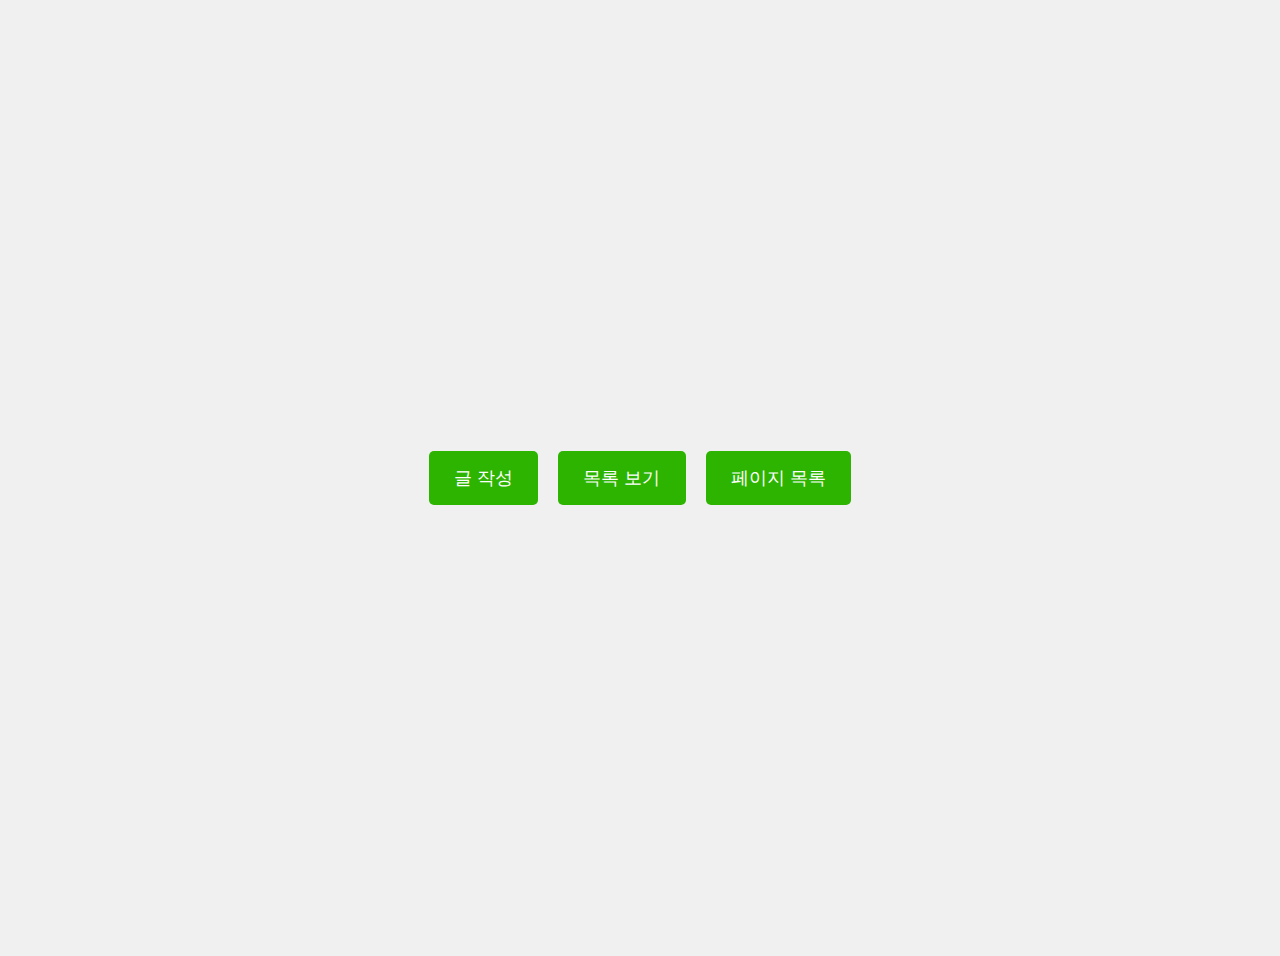
<file: src/main/resources/templates/boardpage.html>
<!DOCTYPE html>
<html lang="en">
<head>
    <meta charset="UTF-8">
    <meta name="viewport" content="width=device-width, initial-scale=1.0">
    <title>게시판 이용</title>
    <style>
        body {
            font-family: Arial, sans-serif;
            background-color: #f0f0f0;
            padding: 20px;
        }
        .button-container {
            display: flex;
            justify-content: center;
            align-items: center;
            height: 100vh;
        }
        .button-container button {
            padding: 15px 25px;
            margin: 0 10px;
            font-size: 18px;
            border: none;
            border-radius: 5px;
            background-color: #2db400;
            color: white;
            cursor: pointer;
            transition: background-color 0.3s;
        }
        .button-container button:hover {
            background-color: #1f7d00;
        }
    </style>
</head>
<body>
<div class="button-container">
    <button onclick="saveReq()">글 작성</button>
    <button onclick="listReq()">목록 보기</button>
    <button onclick="pagingReq()">페이지 목록</button>
</div>
</body>
<script>
    const saveReq = () => {
       location.href = "/board/save";
    }
    const listReq = () => {
        location.href = "/board/pagelist";
    }
    const pagingReq = () => {
        location.href = "/board/paging";
    }
</script>
</html>
</file>
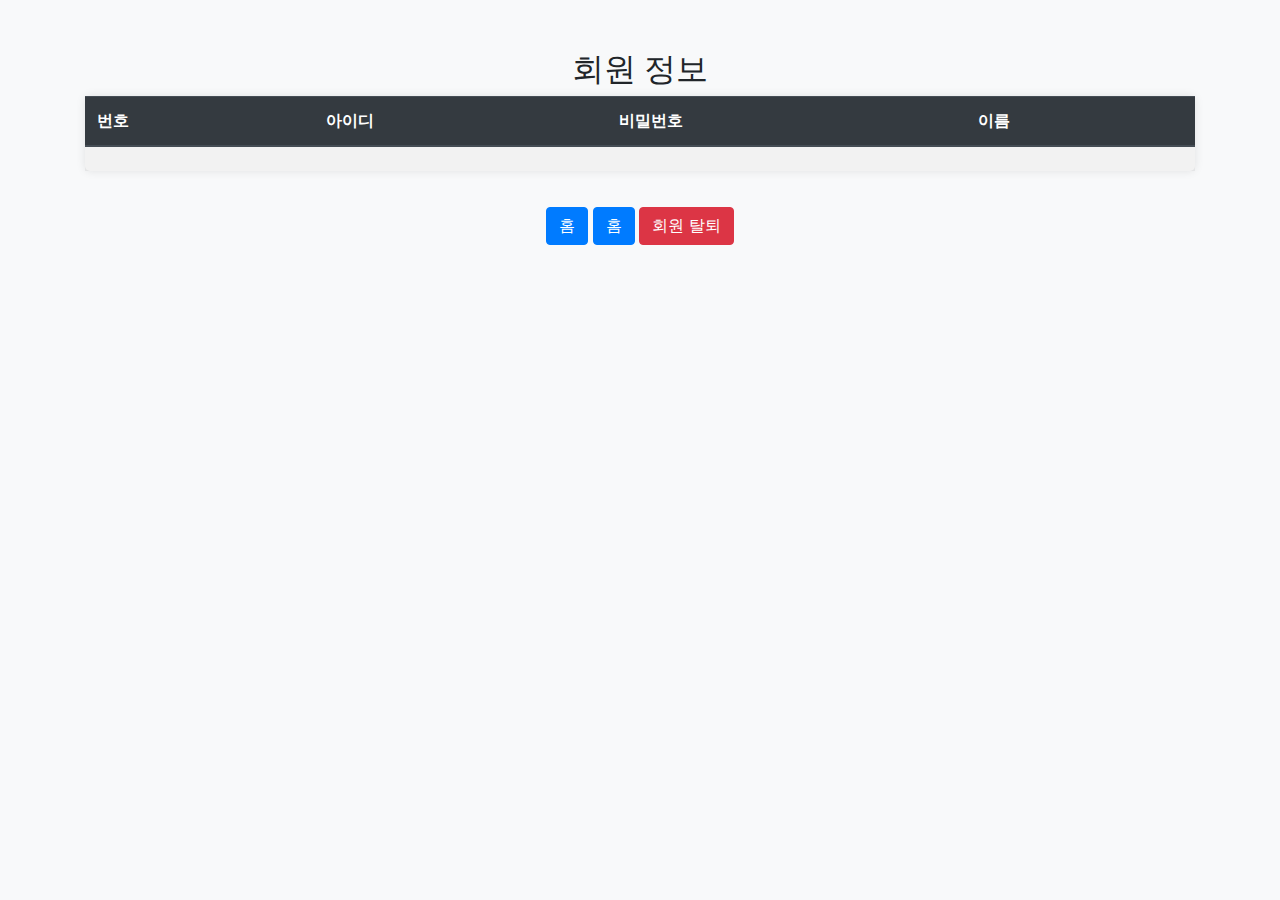
<file: src/main/resources/templates/detail.html>
<!DOCTYPE html>
<html lang="en" xmlns:th="http://www.thymeleaf.org">
<head>
    <meta charset="UTF-8">
    <meta name="viewport" content="width=device-width, initial-scale=1.0">
    <title>회원 정보</title>
    <!-- 부트스트랩 CSS 링크 추가 -->
    <link href="https://maxcdn.bootstrapcdn.com/bootstrap/4.5.2/css/bootstrap.min.css" rel="stylesheet">
    <style>
        body {
            background-color: #f8f9fa;
        }
        .container {
            margin-top: 50px;
        }
        .table {
            background-color: white;
            border-radius: 5px;
            box-shadow: 0 0 10px rgba(0,0,0,0.1);
        }
        .btn-home {
            margin-top: 20px;
        }
    </style>
</head>
<body>
<div class="container">
    <h2 class="text-center">회원 정보</h2>
    <table class="table table-striped">
        <thead class="thead-dark">
        <tr>
            <th scope="col">번호</th>
            <th scope="col">아이디</th>
            <th scope="col">비밀번호</th>
            <th scope="col">이름</th>
        </tr>
        </thead>
        <tbody>
        <tr>
            <td th:text="${member.id}"></td>
            <td th:text="${member.memberEmail}"></td>
            <td th:text="${member.memberPassword}"></td>
            <td th:text="${member.memberName}"></td>
        </tr>
        </tbody>
    </table>
    <div class="text-center">
        <a th:if="${session.loginEmail != null}" href="/main" class="btn btn-primary btn-home">홈</a>
        <a th:unless="${session.loginEmail != null}" href="/member/login" class="btn btn-primary btn-home">홈</a>
        <form th:action="@{/member/delete/{id}(id=${member.id})}" method="post" style="display:inline;">
            <button type="submit" class="btn btn-danger btn-home" onclick="return confirm('정말 탈퇴하시겠습니까?');">회원 탈퇴</button>
        </form>
    </div>
</div>

<!-- 부트스트랩 JS 및 jQuery 추가 -->
<script src="https://ajax.googleapis.com/ajax/libs/jquery/3.5.1/jquery.min.js"></script>
<script src="https://maxcdn.bootstrapcdn.com/bootstrap/4.5.2/js/bootstrap.min.js"></script>
</body>
</html>
</file>
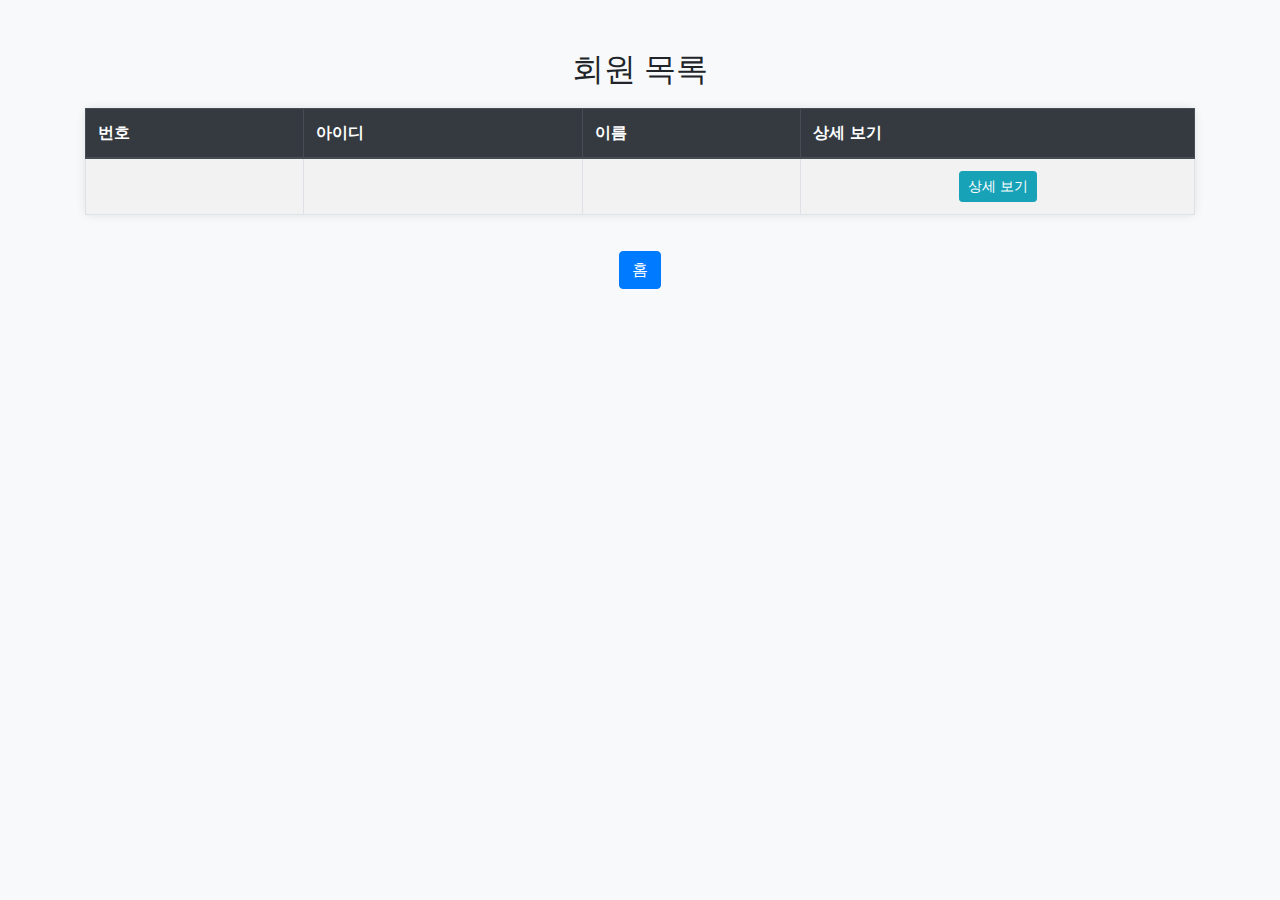
<file: src/main/resources/templates/list.html>
<!DOCTYPE html>
<html lang="en" xmlns:th="http://www.thymeleaf.org">
<head>
    <meta charset="UTF-8">
    <meta name="viewport" content="width=device-width, initial-scale=1.0">
    <title>회원 목록</title>
    <!-- 부트스트랩 CSS 링크 추가 -->
    <link href="https://maxcdn.bootstrapcdn.com/bootstrap/4.5.2/css/bootstrap.min.css" rel="stylesheet">
    <style>
        body {
            background-color: #f8f9fa;
        }
        .container {
            margin-top: 50px;
        }
        .table {
            background-color: white;
            border-radius: 5px;
            box-shadow: 0 0 10px rgba(0,0,0,0.1);
        }
        .btn-home {
            margin-top: 20px;
        }
        .header {
            margin-bottom: 20px;
        }
    </style>
</head>
<body>
<div class="container">
    <div class="header text-center">
        <h2>회원 목록</h2>
    </div>
    <table class="table table-striped table-bordered">
        <thead class="thead-dark">
        <tr>
            <th scope="col">번호</th>
            <th scope="col">아이디</th>
            <th scope="col">이름</th>
            <th scope="col">상세 보기</th>
        </tr>
        </thead>
        <tbody>
        <tr th:each="member, stat : ${memberList}">
            <td th:text="${stat.index + 1}"></td>
            <td th:text="${member.memberEmail}"></td>
            <td th:text="${member.memberName}"></td>
            <td class="text-center">
                <a th:href="@{/member/{id}(id=${member.id})}" class="btn btn-info btn-sm">상세 보기</a>
            </td>
        </tr>
        </tbody>
    </table>
    <div class="text-center">
        <a href="/main" class="btn btn-primary btn-home">홈</a>
    </div>
</div>

<!-- 부트스트랩 JS 및 jQuery 추가 -->
<script src="https://ajax.googleapis.com/ajax/libs/jquery/3.5.1/jquery.min.js"></script>
<script src="https://maxcdn.bootstrapcdn.com/bootstrap/4.5.2/js/bootstrap.min.js"></script>
</body>
</html>
</file>
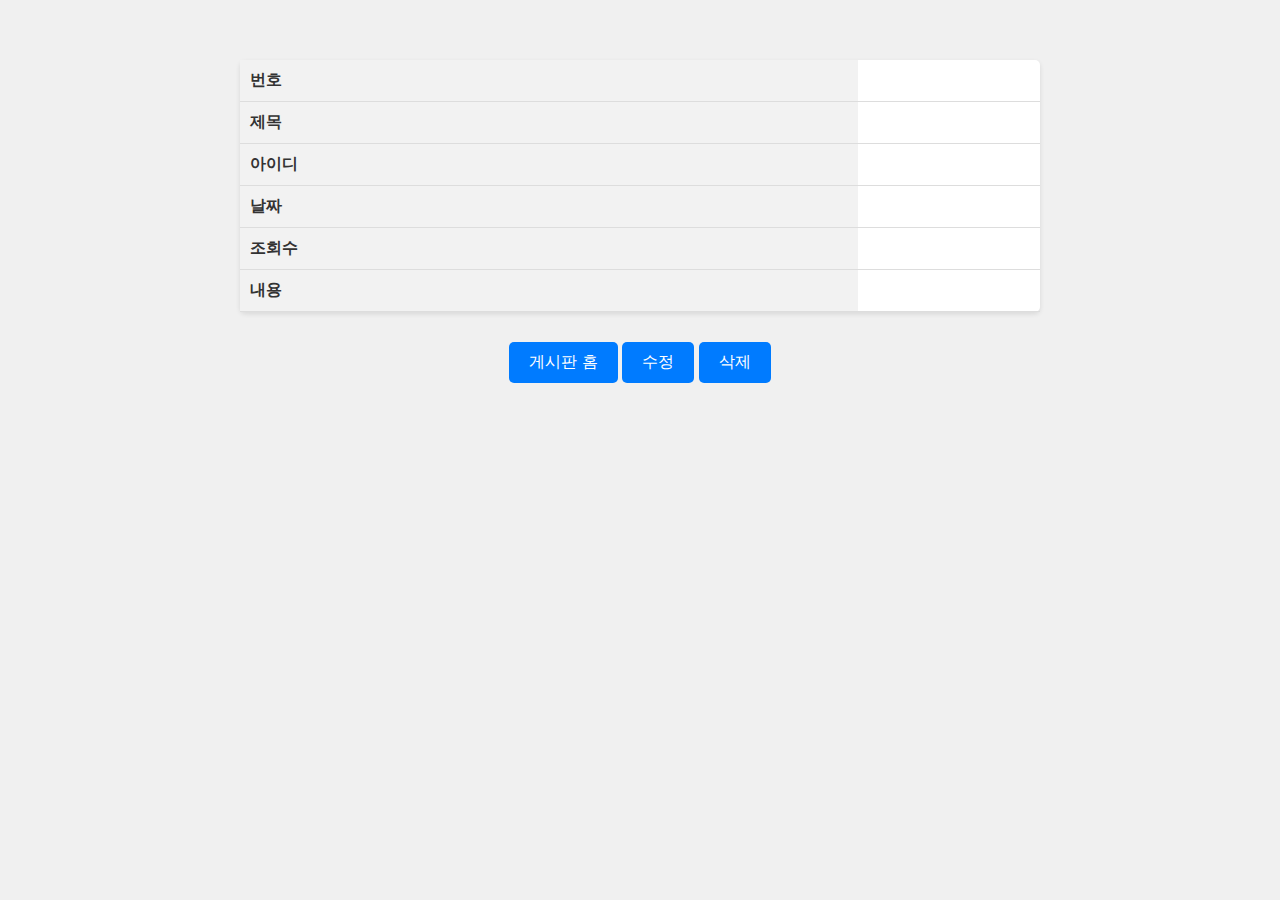
<file: src/main/resources/templates/pagedetail.html>
<!DOCTYPE html>
<html lang="en" xmlns:th="http://www.thymeleaf.org">
<head>
    <meta charset="UTF-8">
    <meta name="viewport" content="width=device-width, initial-scale=1.0">
    <script src="https://code.jquery.com/jquery-3.7.1.js" integrity="sha256-eKhayi8LEQwp4NKxN+CfCh+3qOVUtJn3QNZ0TciWLP4=" crossorigin="anonymous"></script>
    <title>게시판 정보</title>
    <style>
        body {
            font-family: Arial, sans-serif;
            margin: 20px;
            padding: 20px;
            background-color: #f0f0f0;
        }
        table {
            width: 100%;
            max-width: 800px;
            margin: 20px auto;
            border-collapse: collapse;
            background-color: #ffffff;
            box-shadow: 0 2px 5px rgba(0,0,0,0.1);
            border-radius: 5px;
        }
        th, td {
            padding: 10px;
            text-align: left;
            border-bottom: 1px solid #ddd;
        }
        th {
            background-color: #f2f2f2;
            color: #333;
        }
        td {
            vertical-align: top;
        }
        button {
            background-color: #007bff;
            color: white;
            border: none;
            padding: 10px 20px;
            text-align: center;
            text-decoration: none;
            display: inline-block;
            font-size: 16px;
            margin-top: 10px;
            cursor: pointer;
            border-radius: 5px;
            transition: background-color 0.3s;
        }
        button:hover {
            background-color: #0056b3;
        }
        button:focus {
            outline: none;
        }
    </style>
</head>
<body>
<table>
    <tr>
        <th>번호</th>
        <td th:text="${board.id}"></td>
    </tr>
    <tr>
        <th>제목</th>
        <td th:text="${board.boardTitle}"></td>
    </tr>
    <tr>
        <th>아이디</th>
        <td th:text="${board.boardWriter}"></td>
    </tr>
    <tr>
        <th>날짜</th>
        <td th:text="${board.boardCreatedTime}"></td>
    </tr>
    <tr>
        <th>조회수</th>
        <td th:text="${board.boardHits}"></td>
    </tr>
    <tr>
        <th>내용</th>
        <td th:text="${board.boardContents}"></td>
    </tr>
</table>
<div style="text-align: center;">
    <button onclick="listReq()">게시판 홈</button>
    <button onclick="updateReq()">수정</button>
    <button onclick="deleteReq()">삭제</button>
</div>
</body>
<script th:inline="javascript">
    const listReq = () => {
        location.href = "/board/";
    }
    const updateReq = () => {
        const id = /*[[${board.id}]]*/ '';
        location.href = "/board/pageupdate/" + id;
    }
    const deleteReq = () => {
        const id = /*[[${board.id}]]*/ '';
        location.href = "/board/delete/" + id;
    }
</script>
</html>
</file>
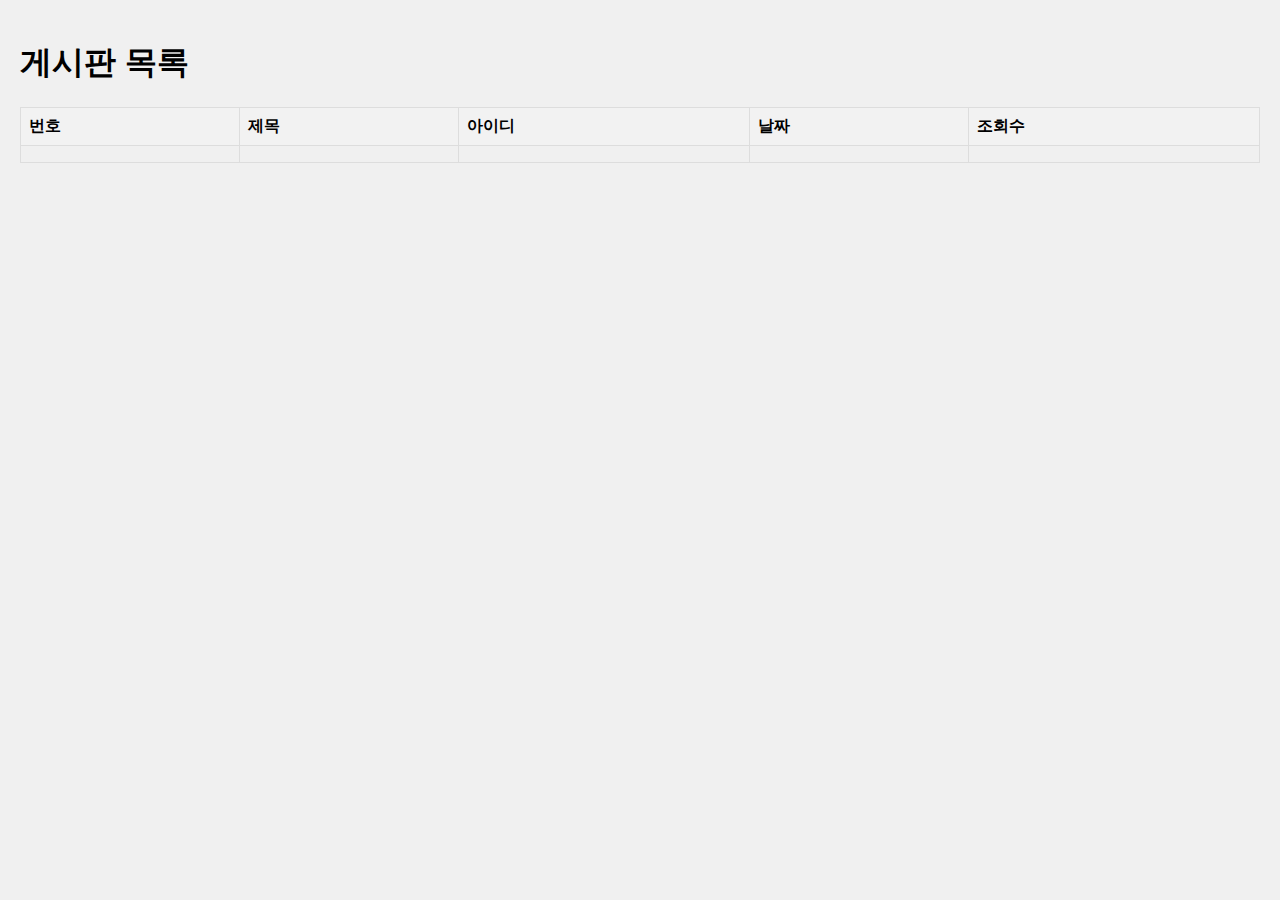
<file: src/main/resources/templates/pagelist.html>
<!DOCTYPE html>
<html lang="en" xmlns:th="http://www.thymeleaf.org">
<head>
    <meta charset="UTF-8">
    <meta name="viewport" content="width=device-width, initial-scale=1.0">
    <title>게시판 목록</title>
    <style>
        body {
            font-family: Arial, sans-serif;
            margin: 0;
            padding: 20px;
            background-color: #f0f0f0;
        }
        table {
            width: 100%;
            border-collapse: collapse;
            margin-top: 20px;
        }
        th, td {
            border: 1px solid #dddddd;
            text-align: left;
            padding: 8px;
        }
        th {
            background-color: #f2f2f2;
        }
        tr:nth-child(even) {
            background-color: #f9f9f9;
        }
        tr:hover {
            background-color: #f1f1f1;
        }
        a {
            text-decoration: none;
            color: #333;
            font-weight: bold;
        }
        a:hover {
            color: #007bff;
        }
    </style>
</head>
<body>
<h1>게시판 목록</h1>
<table>
    <thead>
    <tr>
        <th>번호</th>
        <th>제목</th>
        <th>아이디</th>
        <th>날짜</th>
        <th>조회수</th>
    </tr>
    </thead>
    <tbody>
    <tr th:each="board: ${boardList}">
        <td th:text="${board.id}"></td>
        <td><a th:href="@{|/board/${board.id}|}" th:text="${board.boardTitle}"></a></td>
        <td th:text="${board.boardWriter}"></td>
        <td th:text="${#temporals.format(board.boardCreatedTime, 'yyyy-MM-dd HH:mm:ss')}"></td>
        <td th:text="${board.boardHits}"></td>
    </tr>
    </tbody>
</table>
</body>
</html>
</file>
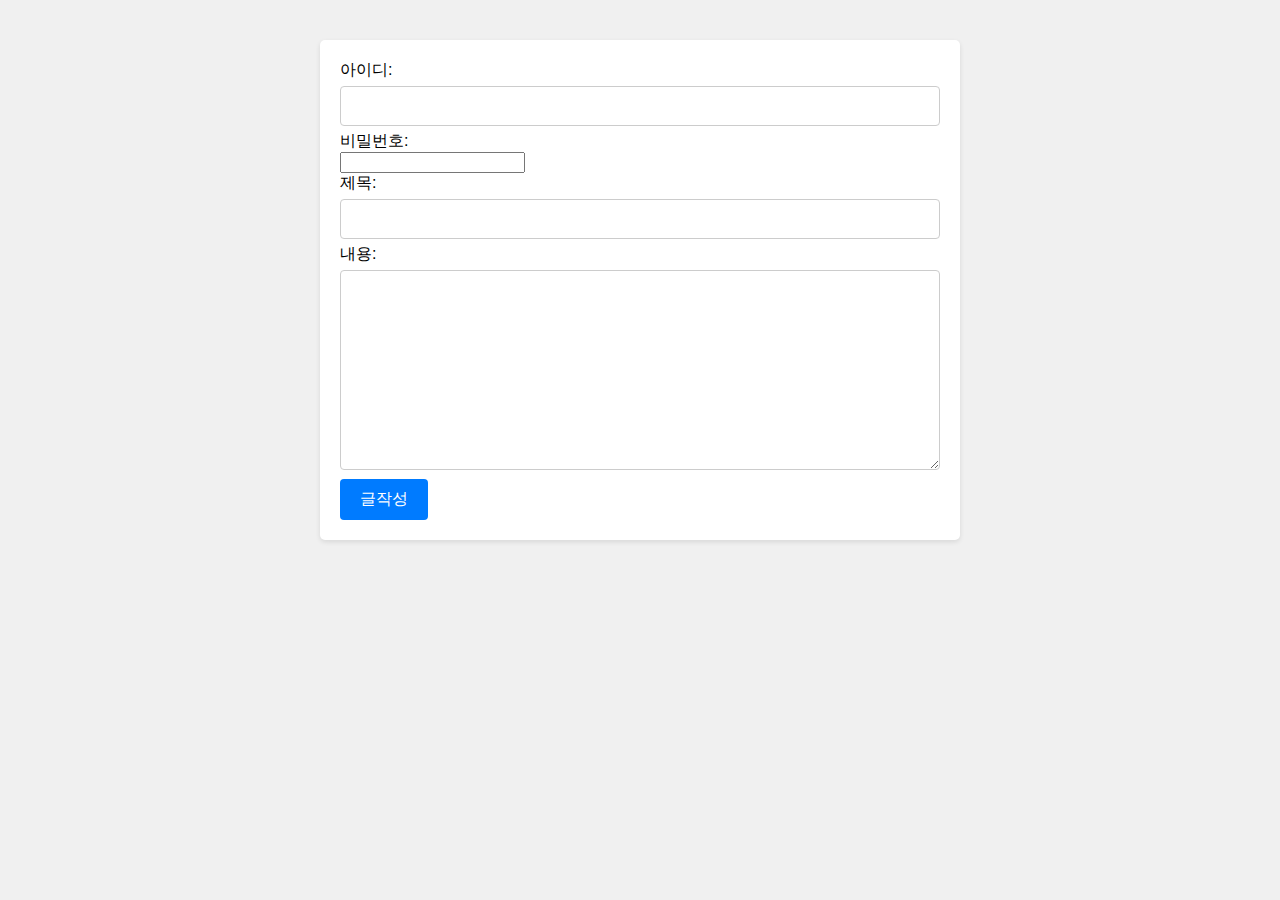
<file: src/main/resources/templates/pagesave.html>
<!DOCTYPE html>
<html lang="en">
<head>
    <meta charset="UTF-8">
    <meta name="viewport" content="width=device-width, initial-scale=1.0">
    <title>글 작성</title>
    <style>
        body {
            font-family: Arial, sans-serif;
            margin: 0;
            padding: 20px;
            background-color: #f0f0f0;
        }
        form {
            max-width: 600px;
            margin: 20px auto;
            background-color: #ffffff;
            padding: 20px;
            box-shadow: 0 2px 5px rgba(0,0,0,0.1);
            border-radius: 5px;
        }
        form input[type="text"],
        form textarea {
            width: 100%;
            padding: 10px;
            margin: 5px 0;
            border: 1px solid #ccc;
            border-radius: 4px;
            box-sizing: border-box;
            font-size: 16px;
        }
        form textarea {
            height: 200px;
            resize: vertical;
        }
        form input[type="submit"] {
            background-color: #007bff;
            color: white;
            padding: 10px 20px;
            border: none;
            border-radius: 4px;
            cursor: pointer;
            font-size: 16px;
        }
        form input[type="submit"]:hover {
            background-color: #0056b3;
        }
    </style>
</head>
<body>
<form action="/board/save" method="post">
    <label for="boardWriter">아이디:</label><br>
    <input type="text" id="boardWriter" name="boardWriter"><br>

    <label for="boardPass">비밀번호:</label><br>
    <input type="password" id="boardPass" name="boardPass"><br>

    <label for="boardTitle">제목:</label><br>
    <input type="text" id="boardTitle" name="boardTitle"><br>

    <label for="boardContents">내용:</label><br>
    <textarea id="boardContents" name="boardContents" cols="30" rows="10"></textarea><br>

    <input type="submit" value="글작성">
</form>
</body>
</html>
</file>
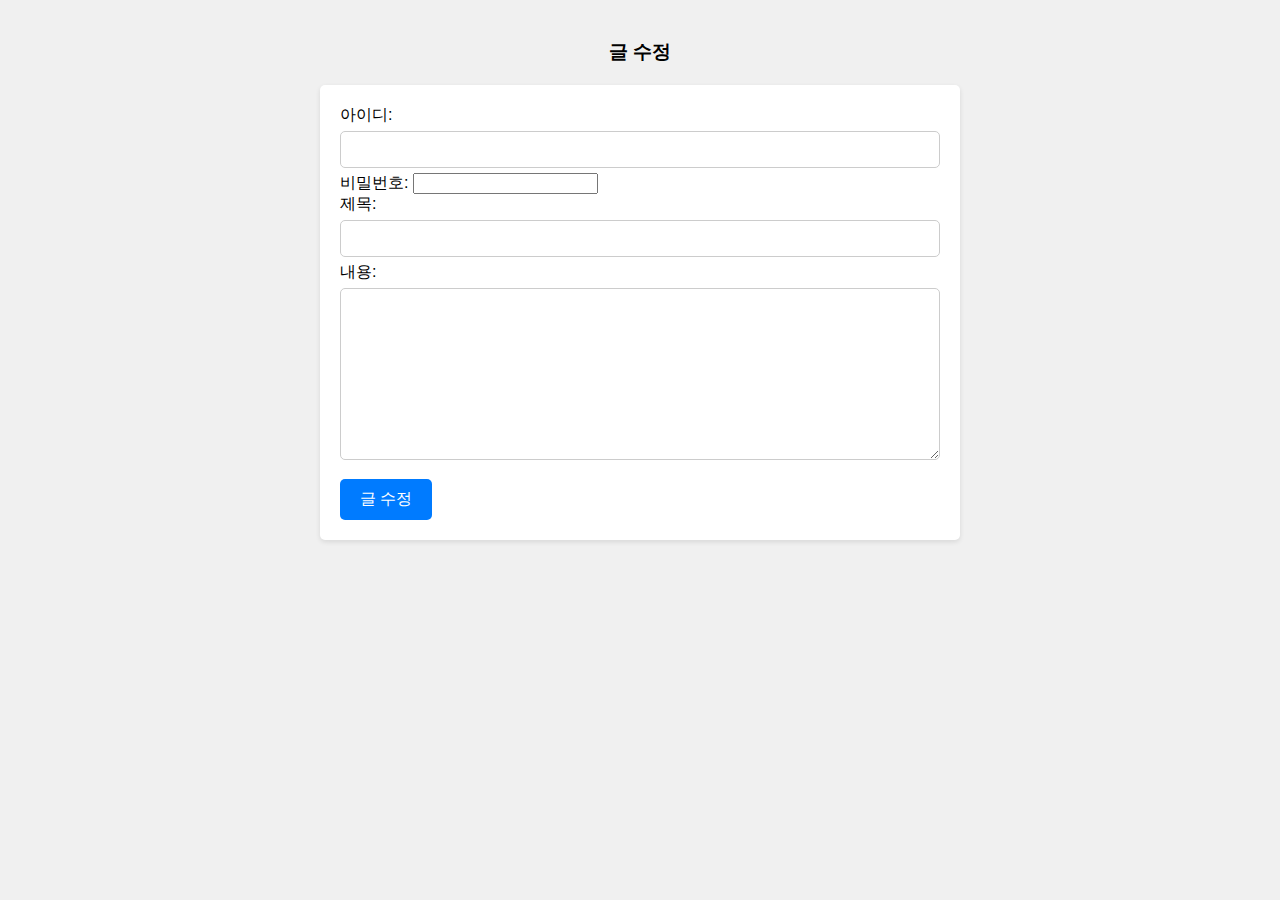
<file: src/main/resources/templates/pageupdate.html>
<!DOCTYPE html>
<html lang="en" xmlns:th="http://www.thymeleaf.org">
<head>
    <meta charset="UTF-8">
    <meta name="viewport" content="width=device-width, initial-scale=1.0">
    <title>글 수정</title>
    <style>
        body {
            font-family: Arial, sans-serif;
            margin: 0;
            padding: 20px;
            background-color: #f0f0f0;
        }
        form {
            max-width: 600px;
            margin: 20px auto;
            background-color: #ffffff;
            padding: 20px;
            box-shadow: 0 2px 5px rgba(0,0,0,0.1);
            border-radius: 5px;
        }
        input[type=text], textarea {
            width: 100%;
            padding: 10px;
            margin: 5px 0;
            border: 1px solid #ccc;
            border-radius: 5px;
            box-sizing: border-box;
        }
        input[type=button] {
            background-color: #007bff;
            color: white;
            border: none;
            padding: 10px 20px;
            text-align: center;
            text-decoration: none;
            display: inline-block;
            font-size: 16px;
            margin-top: 10px;
            cursor: pointer;
            border-radius: 5px;
            transition: background-color 0.3s;
        }
        input[type=button]:hover {
            background-color: #0056b3;
        }
        input[type=button]:focus {
            outline: none;
        }
        textarea {
            resize: vertical;
        }
        h3 {
            text-align: center;
        }
    </style>
</head>
<body>
<h3>글 수정</h3>
<form action="/board/pageupdate" method="post" name="updateForm">
    <input type="hidden" name="id" th:value="${boardUpdate.id}">
    아이디: <input type="text" name="boardWriter" th:value="${boardUpdate.boardWriter}" readonly> <br>
    비밀번호: <input type="password" name="boardPass" id="boardPass" required> <br>
    제목: <input type="text" name="boardTitle" th:value="${boardUpdate.boardTitle}"> <br>
    내용: <textarea name="boardContents" cols="30" rows="10" th:text="${boardUpdate.boardContents}"></textarea> <br>
    <input type="hidden" name="boardHits" th:value="${boardUpdate.boardHits}">
    <input type="button" value="글 수정" onclick="boardUpdate()">
</form>

<script th:inline="javascript">
    const boardUpdate = () => {
        const pass = /*[[${boardUpdate.boardPass}]]*/ '';
        const inputPass = document.getElementById("boardPass").value;
        if (pass === inputPass) {
            document.updateForm.submit();
        } else {
            alert("비밀번호가 일치하지 않습니다!");
        }
    }
</script>
</body>
</html>
</file>
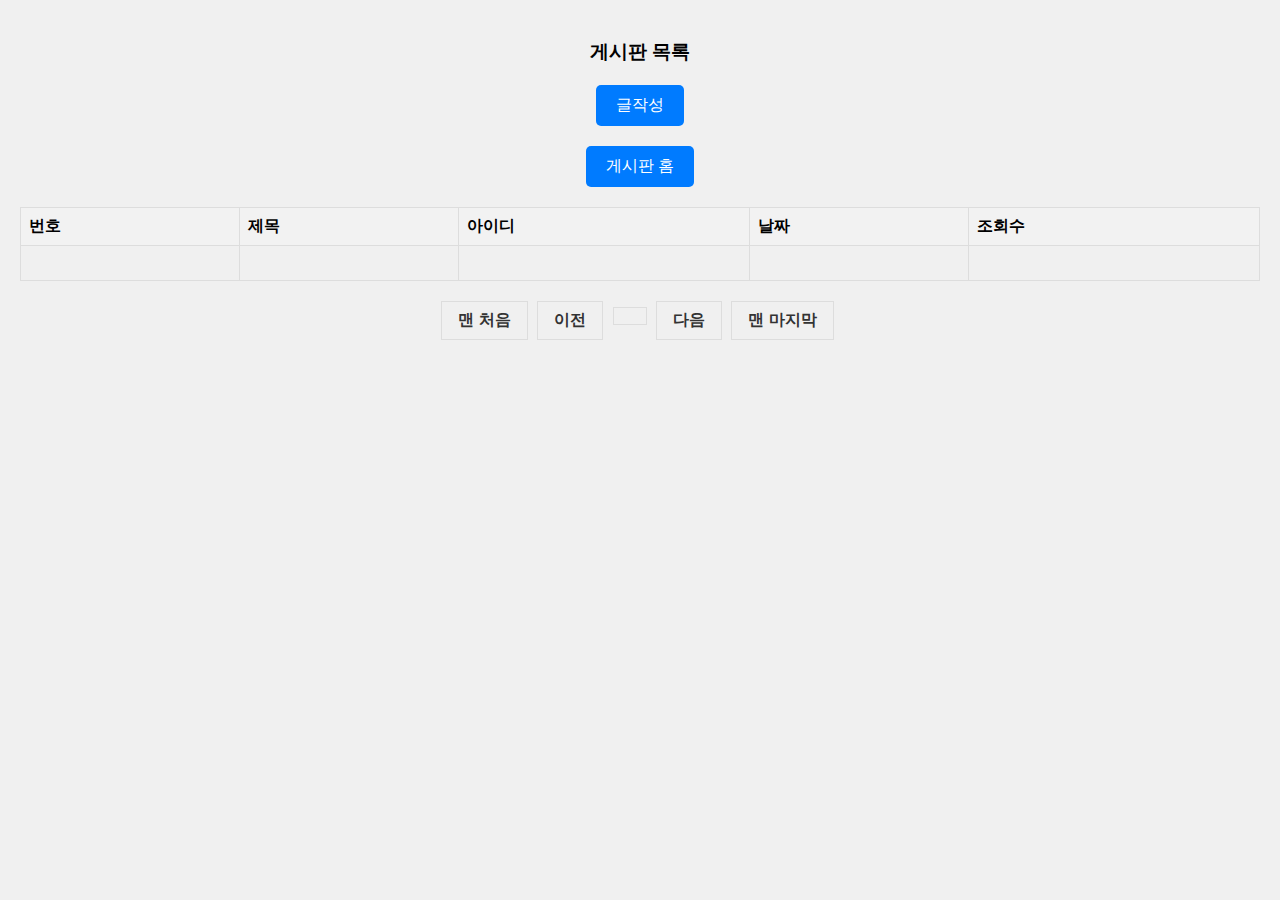
<file: src/main/resources/templates/paging.html>
<!DOCTYPE html>
<html lang="en" xmlns:th="http://www.thymeleaf.org">
<head>
    <meta charset="UTF-8">
    <meta name="viewport" content="width=device-width, initial-scale=1.0">
    <title>게시판 목록</title>
    <style>
        body {
            font-family: Arial, sans-serif;
            margin: 0;
            padding: 20px;
            background-color: #f0f0f0;
        }
        h3 {
            text-align: center;
        }
        button {
            display: block;
            margin: 20px auto;
            padding: 10px 20px;
            font-size: 16px;
            border: none;
            background-color: #007bff;
            color: white;
            cursor: pointer;
            border-radius: 5px;
            transition: background-color 0.3s;
        }
        button:hover {
            background-color: #0056b3;
        }
        table {
            width: 100%;
            border-collapse: collapse;
            margin-top: 20px;
        }
        th, td {
            border: 1px solid #dddddd;
            text-align: left;
            padding: 8px;
        }
        th {
            background-color: #f2f2f2;
        }
        tr:nth-child(even) {
            background-color: #f9f9f9;
        }
        tr:hover {
            background-color: #f1f1f1;
        }
        a {
            text-decoration: none;
            color: #333;
            font-weight: bold;
            margin-right: 5px;
        }
        .pagination {
            margin-top: 20px;
            text-align: center;
        }
        .pagination a {
            display: inline-block;
            padding: 8px 16px;
            text-decoration: none;
            transition: background-color 0.3s;
            border: 1px solid #ddd;
        }
        .pagination a:hover {
            background-color: #f1f1f1;
        }
        .pagination .active {
            background-color: #007bff;
            color: white;
        }
    </style>
</head>
<body>
<h3>게시판 목록</h3>
<button onclick="saveReq()">글작성</button>
<button onclick="pagehome()">게시판 홈</button>

<table>
    <thead>
    <tr>
        <th>번호</th>
        <th>제목</th>
        <th>아이디</th>
        <th>날짜</th>
        <th>조회수</th>
    </tr>
    </thead>
    <tbody>
    <tr th:each="board: ${boardList}">
        <td th:text="${board.id}"></td>
        <td><a th:href="@{|/board/${board.id}|}" th:text="${board.boardTitle}"></a></td>
        <td th:text="${board.boardWriter}"></td>
        <td th:text="${#temporals.format(board.boardCreatedTime, 'yyyy-MM-dd HH:mm:ss')}"></td>
        <td th:text="${board.boardHits}"></td>
    </tr>
    </tbody>
</table>

<div class="pagination">
    <a th:href="@{/board/paging(page=1)}" th:class="${boardList.number == 0} ? 'active'">맨 처음</a>
    <a th:href="@{/board/paging(page=${boardList.number})}" th:class="${boardList.hasPrevious()} ? '' : 'disabled'">이전</a>
    <span th:each="page: ${#numbers.sequence(boardList.number - 2, boardList.number + 2)}">
            <a th:if="${page >= 0 && page < boardList.totalPages}" th:href="@{/board/paging(page=${page})}" th:text="${page + 1}" th:class="${boardList.number == page} ? 'active'"></a>
        </span>
    <a th:href="@{/board/paging(page=${boardList.number + 2})}" th:class="${boardList.hasNext()} ? '' : 'disabled'">다음</a>
    <a th:href="@{/board/paging(page=${boardList.totalPages})}" th:class="${boardList.number == boardList.totalPages - 1} ? 'active'">맨 마지막</a>
</div>

</body>
<script>
    const saveReq = () => {
        location.href = "/board/save";
    }
    const pagehome = () => {
        location.href = "/board/";
    }
</script>
</html>
</file>
